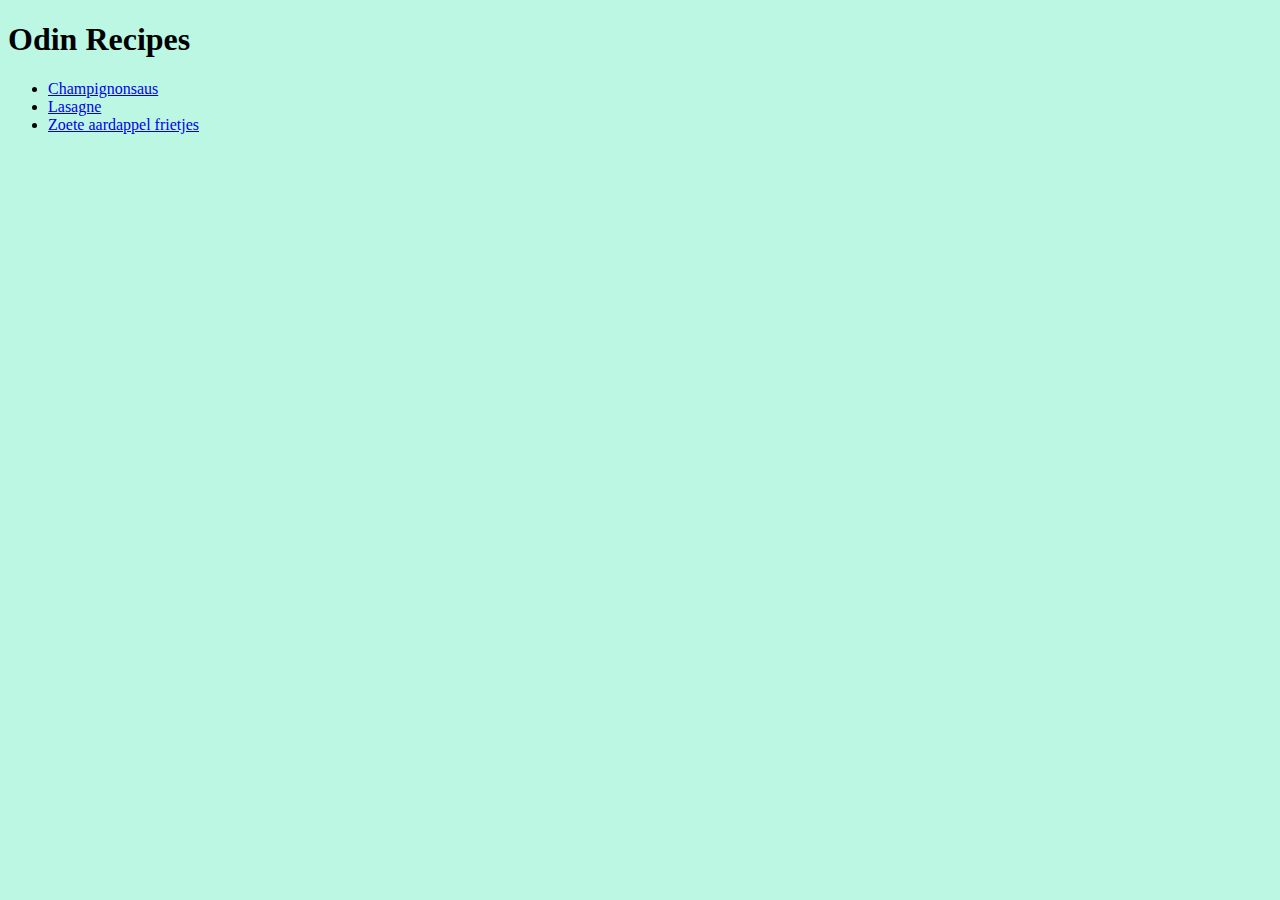
<file: index.html>
<!DOCTYPE html>
<html lang="en">
<head>
    <meta charset="UTF-8">
    <meta http-equiv="X-UA-Compatible" content="IE=edge">
    <meta name="viewport" content="width=>, initial-scale=1.0">
    <title>Document</title>
    <link rel="stylesheet" href="style.css">
</head>
<body>
    <h1>Odin Recipes</h1>
    <ul>
    <li><a href="/recipes/champignonsaus.html">Champignonsaus</a></li>
    <li><a href="/recipes/lasagne.html">Lasagne</a></li>
    <li><a href="/recipes/zoeteaardappelfrieten.html">Zoete aardappel frietjes</a></li>
    </ul>
</body>
</html>
</file>
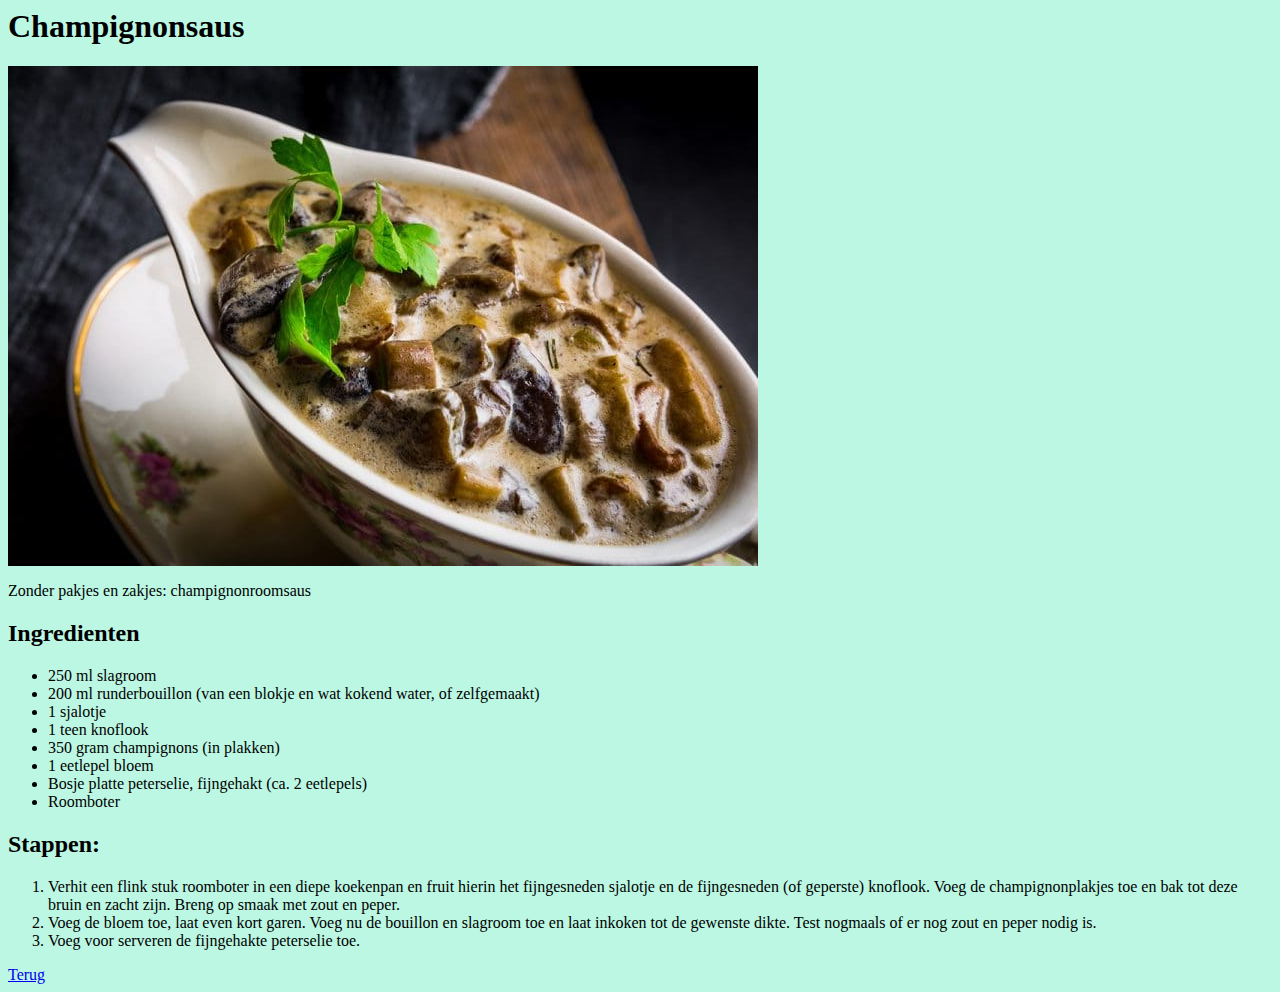
<file: recipes/champignonsaus.html>
<head>
    <link rel="stylesheet" href="../style.css">
</head>
<body>
<h1>Champignonsaus</h1> 
<img src="../images/champignonroomsaus-750x500.jpg">
<p>Zonder pakjes en zakjes: champignonroomsaus</p>

<h2>Ingredienten</h2>

<ul>
    <li>250 ml slagroom</li>
    <li>200 ml runderbouillon (van een blokje en wat kokend water, of zelfgemaakt)</li>
    <li>1 sjalotje</li>
    <li>1 teen knoflook</li>
    <li>350 gram champignons (in plakken)</li>
    <li>1 eetlepel bloem</li>
    <li>Bosje platte peterselie, fijngehakt (ca. 2 eetlepels)</li>
    <li>Roomboter</li>
</ul>
<h2>Stappen:</h2>
<ol>
    <li>Verhit een flink stuk roomboter in een diepe koekenpan en fruit hierin het fijngesneden sjalotje en de fijngesneden (of geperste) knoflook. Voeg de champignonplakjes toe en bak tot deze bruin en zacht zijn. Breng op smaak met zout en peper.

    <li>Voeg de bloem toe, laat even kort garen. Voeg nu de bouillon en slagroom toe en laat inkoken tot de gewenste dikte. Test nogmaals of er nog zout en peper nodig is.</li>
        
    <li>Voeg voor serveren de fijngehakte peterselie toe.</li>
</ol>

<a href="../index.html">Terug</a>
</body>
</file>
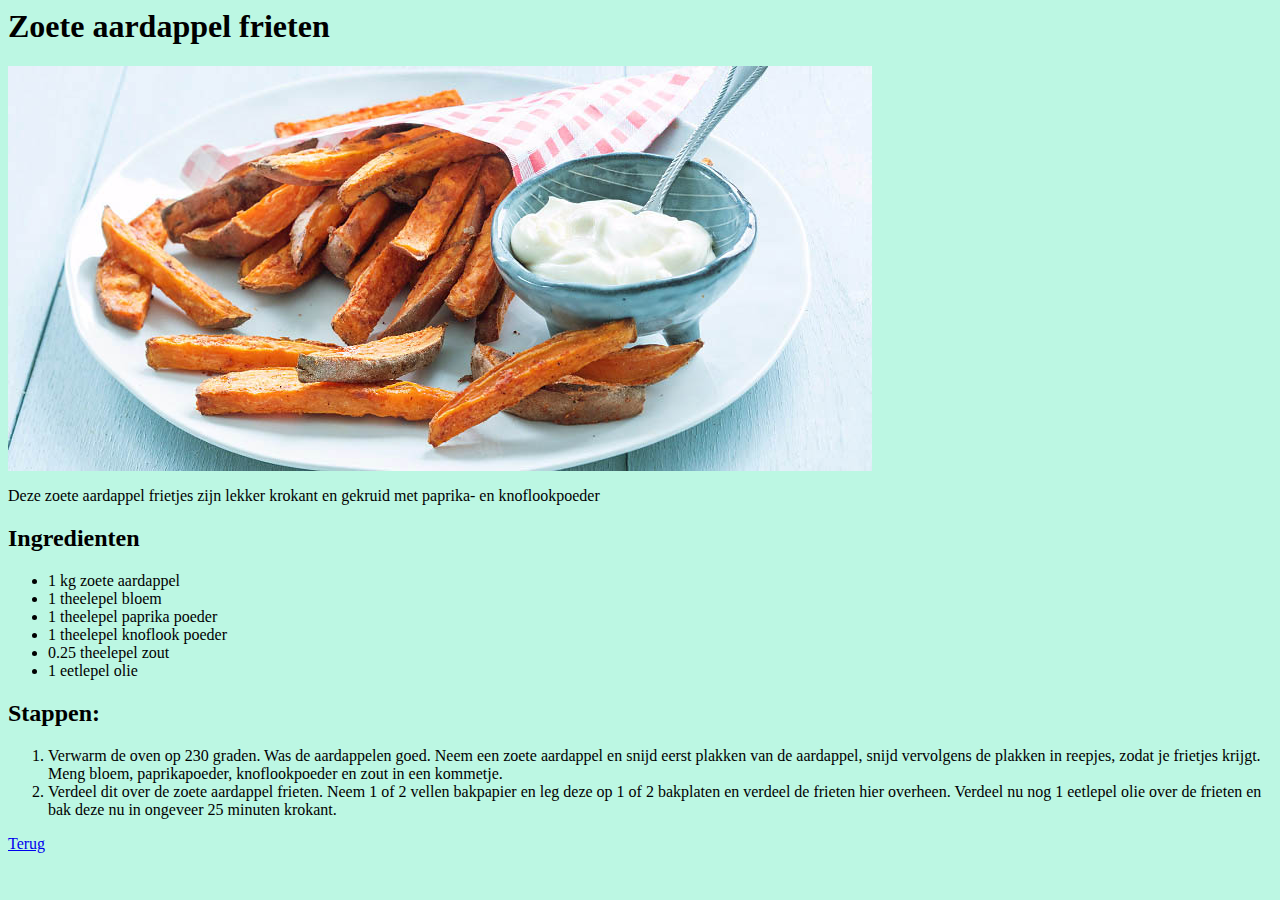
<file: recipes/zoeteaardappelfrieten.html>
<head>
    <link rel="stylesheet" href="../style.css">
</head>
<body>
<h1>Zoete aardappel frieten</h1>
<img src="../images/zoete-aardappel-friet.jpg">
<p>Deze zoete aardappel frietjes zijn lekker krokant en gekruid met paprika- en knoflookpoeder</p>

<h2>Ingredienten</h2>

<ul>
    <li>1 kg zoete aardappel</li>
        <li>1 theelepel bloem</li>
        <li>1 theelepel paprika poeder</li>
        <li>1 theelepel knoflook poeder</li>
        <li>0.25 theelepel zout</li>
        <li>1 eetlepel olie</li>
</ul>

<h2>Stappen:</h2>

<ol>
    <li>Verwarm de oven op 230 graden. Was de aardappelen goed. Neem een zoete aardappel en snijd eerst plakken van de aardappel, snijd vervolgens de plakken in reepjes, zodat je frietjes krijgt. Meng bloem, paprikapoeder, knoflookpoeder en zout in een kommetje.</li>
    <li>Verdeel dit over de zoete aardappel frieten. Neem 1 of 2 vellen bakpapier en leg deze op 1 of 2 bakplaten en verdeel de frieten hier overheen. Verdeel nu nog 1 eetlepel olie over de frieten en bak deze nu in ongeveer 25 minuten krokant.</li>
</ol>

<a href="../index.html">Terug</a>
</body>
</file>
<file: style.css>
* {
    background-color: #bcf7e3;
}
</file>
